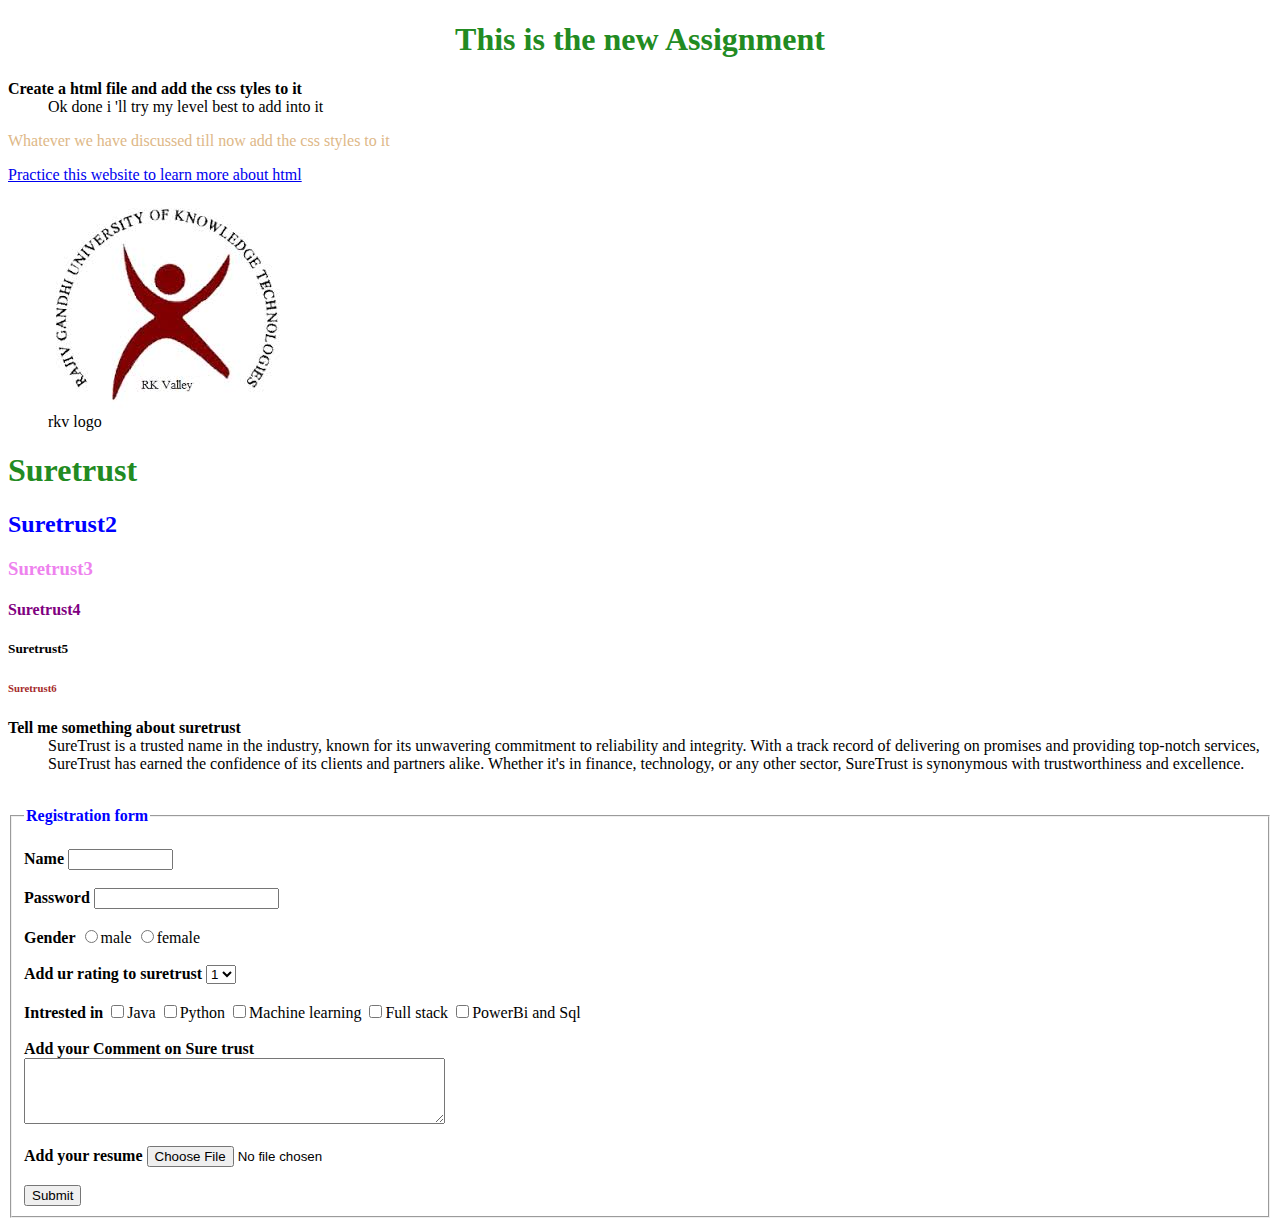
<file: Mini Projects/Pavan Kalyan/i_11_html_file.html>
<!--create a html file with many tags and add the css styles to it-->
<!DOCTYPE html>
<html lang="en">
<head>
<title>Html file with the css styles</title>
  <!--external style sheet-->
  <link hre="i_6_css_file.css" type="text/css" relation="stylesheet">
   
    <!--internal style sheet-->
<style>
p{
  color:blue;
}

h1{
    color:forestgreen;
}
h2{
    color:blue;
}
h3{
    color:violet;
}
h4{
    color:purple;

}
h5{
    color:black
}
h6{
    color:brown
}

/* attribute selector*/
input[type="password"]
{
    color:violet;
}
</style>
</head>
<body>
    <!--heading-->
    <h1 align="center">This is the new Assignment</h1>
    <!--definition list-->
    <dl>
        <dt><b>Create a html file and add the css tyles to it</b></dt>
        <dd>Ok done i 'll try my level best to add into it</dd>
    </dl>
    <!--paragraph-->
    <p style=color:burlywood;>Whatever we have discussed till now add the css styles to it</p><!--inline style sheet-->
    <!--link-->
    <a href="www.freecodecamp.">Practice this website to learn more about html</a>
    <!--figure-->
    <figure>
        <img  src="rkv.jpg"   alt="image about rkv logo" align="middle">
        <figcaption>rkv logo</figcaption>
    </figure>
    <!--headings about suretrust-->

    <h1>Suretrust</h1>
    <h2>Suretrust2</h2>
    <h3>Suretrust3</h3>
    
    <h4>Suretrust4</h4>
    
    <h5>Suretrust5</h5>
    
    <h6>Suretrust6</h6>


    <!--definiton lists-->
    <dl>
        <dt><b>Tell me something about suretrust</b></dt>
        <dd>
            SureTrust is a trusted name in the industry, known for its unwavering commitment to reliability and integrity. With a track record of delivering on promises and providing top-notch services, SureTrust has earned the confidence of its clients and partners alike. Whether it's in finance, technology, or any other sector, SureTrust is synonymous with trustworthiness and excellence.</dd>

    </dl></br>

<!--form submission-->
    <fieldset>
        <legend style=color:blue;><strong>Registration form</strong></legend>
    </br>
        <form action="#" method="post">
            <label for="text"><b>Name</b></label>
             <input type="text" name="text" maxlength="10" size="10" id="name"></br></br>
            <label for name="password"><b>Password</b></label>
            <input type="password" name="password"></br></br>
            <label for="radio"><b>Gender</b></label>
            <input type="radio" name="gender">male
            <input type="radio" name="gender" >female</br></br>
            <!-- name should be same then only we can select one radio button or else two will be selected -->
           

            <!--check box-->
            <b>Add ur rating to suretrust</b>
            <select name="Rating">
             
                <option value="1" selected>1</option>
                <option value="3">2</option>
                <option value="4">3</option>
                <option value="3">4</option>
                <option value="5">5</option>

            </select>
        </br></br>

            <!--checkbox-->
            <label for="checkbox"><b>Intrested in</b></label>
            <input type="checkbox" name="domain" value="course" >Java
            <input type="checkbox" name="domain" value="course" >Python
            <input type="checkbox" name="domain" value="course" >Machine learning
            <input type="checkbox" name="domain" value="course" >Full stack
            <input type="checkbox" name="domain" value="course" >PowerBi and Sql


            <!--text area--></br>
    </br>
    <label for="comments"><b>Add your Comment on Sure trust</b></label>
</br>
    <textarea id="comments" name="comments" rows="4" cols="50"></textarea>
</br></br>

         <label for="resume"><b>Add your resume</b></label>
         <input type="file" name="resume" value="pdf">

    </br></br>
            <!--fieldset and legend-->
            <input type="submit" value="Submit">
    </fieldset>
    
</body>
</html>
</file>
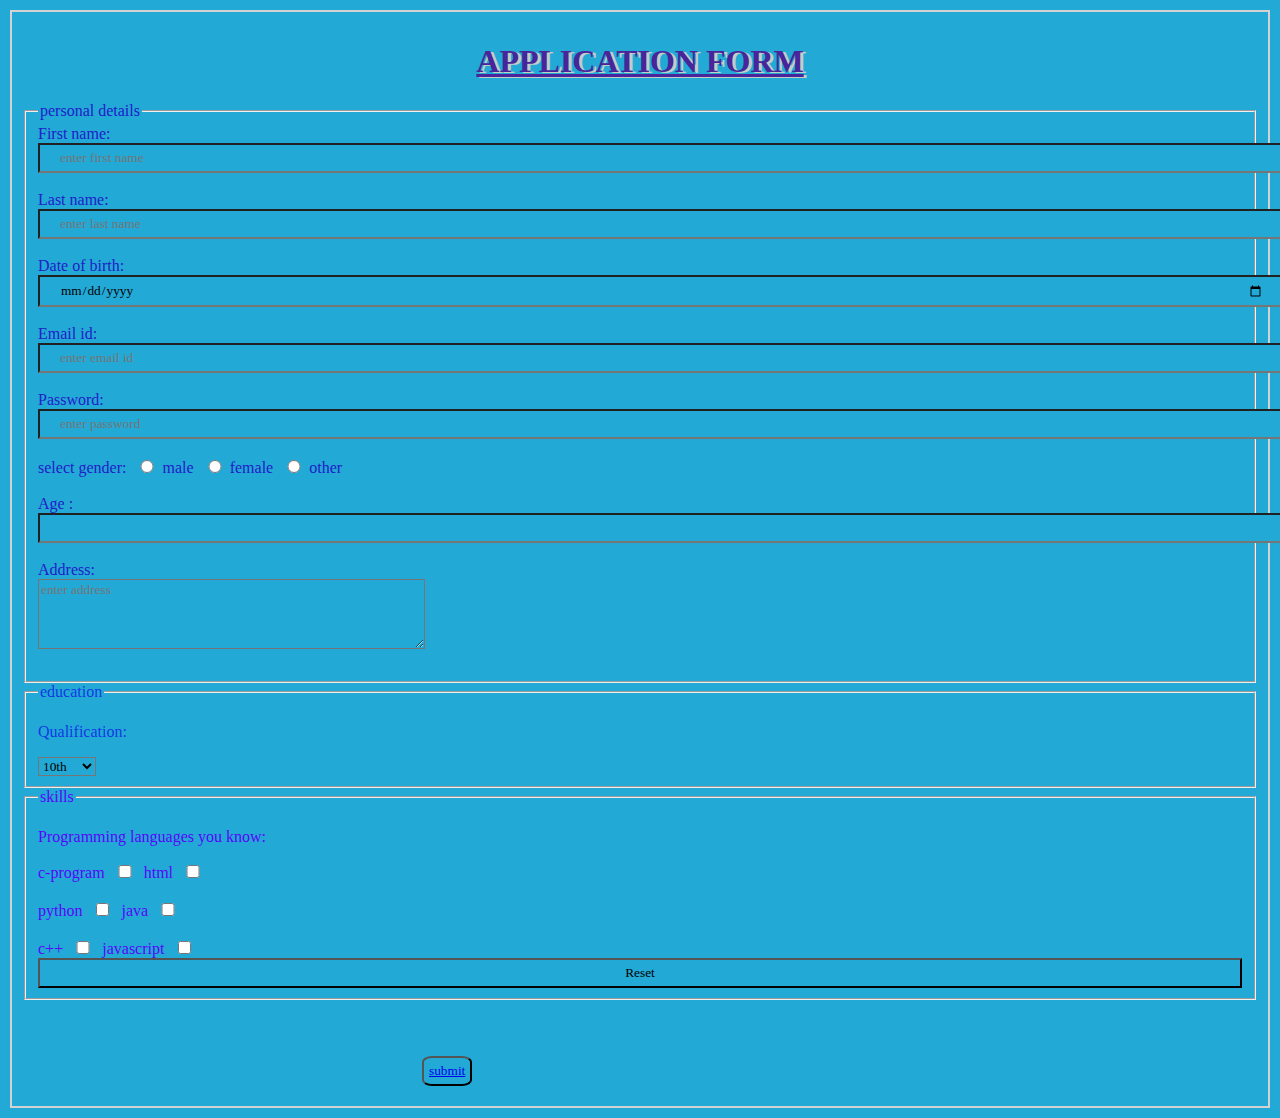
<file: Mini Projects/Pavan Kumar/assignment1.html>
<!DOCTYPE html>
<html lang="en">
<head>
    <meta charset="UTF-8">
    <meta name="viewport" content="width=device-width, initial-scale=1.0">
    <title>forminputs</title>
    <link rel="stylesheet" href="assignment1.css">
</head>
<body>
    <form>
        <h1 style="text-align: center;
        color: rgb(74, 36, 154);
        font-family: 'Gill Sans', 'Gill Sans MT', Calibri, 'Trebuchet MS', sans-serif;text-shadow: 3px 1px  rgb(195, 205, 198);">
            <u>APPLICATION FORM</u></h1>
        <div class="personal">
            <fieldset>
                <legend>personal details</legend>
                <label>First name:
                <input type="text" placeholder="enter first name" required name="first-name"/></label> <br><br>
                <label >Last name:
                <input type="text" placeholder="enter last name" name="last-name"/></label><br><br>
                <label >Date of birth:
                <input type="date" name="dob"/></label><br><br>
                <label>Email id:
                <input type="email" placeholder="enter email id" name="email"/></label> <br><br>
                <label>Password:
                <input type="password" placeholder="enter password" name="password"/></label> <br><br>
                <label for="gender">select gender: 
                <input type="radio" name="gender" />male
                <input type="radio" name="gender"/>female
                <input type="radio" name="gender"/>other</label><br><br>
                <label>Age :
                <input type="number" name="age"/></label> <br><br>
                <label>Address:<br>
                <textarea rows="4" cols="50" 
                placeholder="enter address" required name="address"></textarea></label><br><br>
            </fieldset>
        </div >
        <div class="qua">
            <fieldset>
                <legend>education</legend>
                <p name="Qualification">Qualification:</p>
                <select>
                    <option>10th</option>
                    <option>inter</option>
                    <option>degree</option>
                    <option>btech</option>
                    <option>Mtech</option>
                    <option>Phd</option>
                </select>

            </fieldset>

        </div>
        <div id="skill">
            <fieldset>
                <legend>skills</legend>
                <p>Programming languages you know:</p>
                <label>c-program
                <input type="checkbox" name="c"/></label>
                <label>html
                <input type="checkbox" name="html"/></label><br><br>
                <label>python
                <input type="checkbox" name="py"/></label>
                <label>java
                <input type="checkbox" name="java"/></label><br><br>
                <label>c++
                <input type="checkbox" name="c++"/></label>
                <label>javascript
                <input type="checkbox" name="js"/></label><br>
                <input type="reset" name="reset"/>


            </fieldset><br><br>
        </div>
        <button id="submit"><a class="link" href="2ndpage.html" _blank name="submit">submit</a></button>
    </form> 
</body>
</html>
</file>
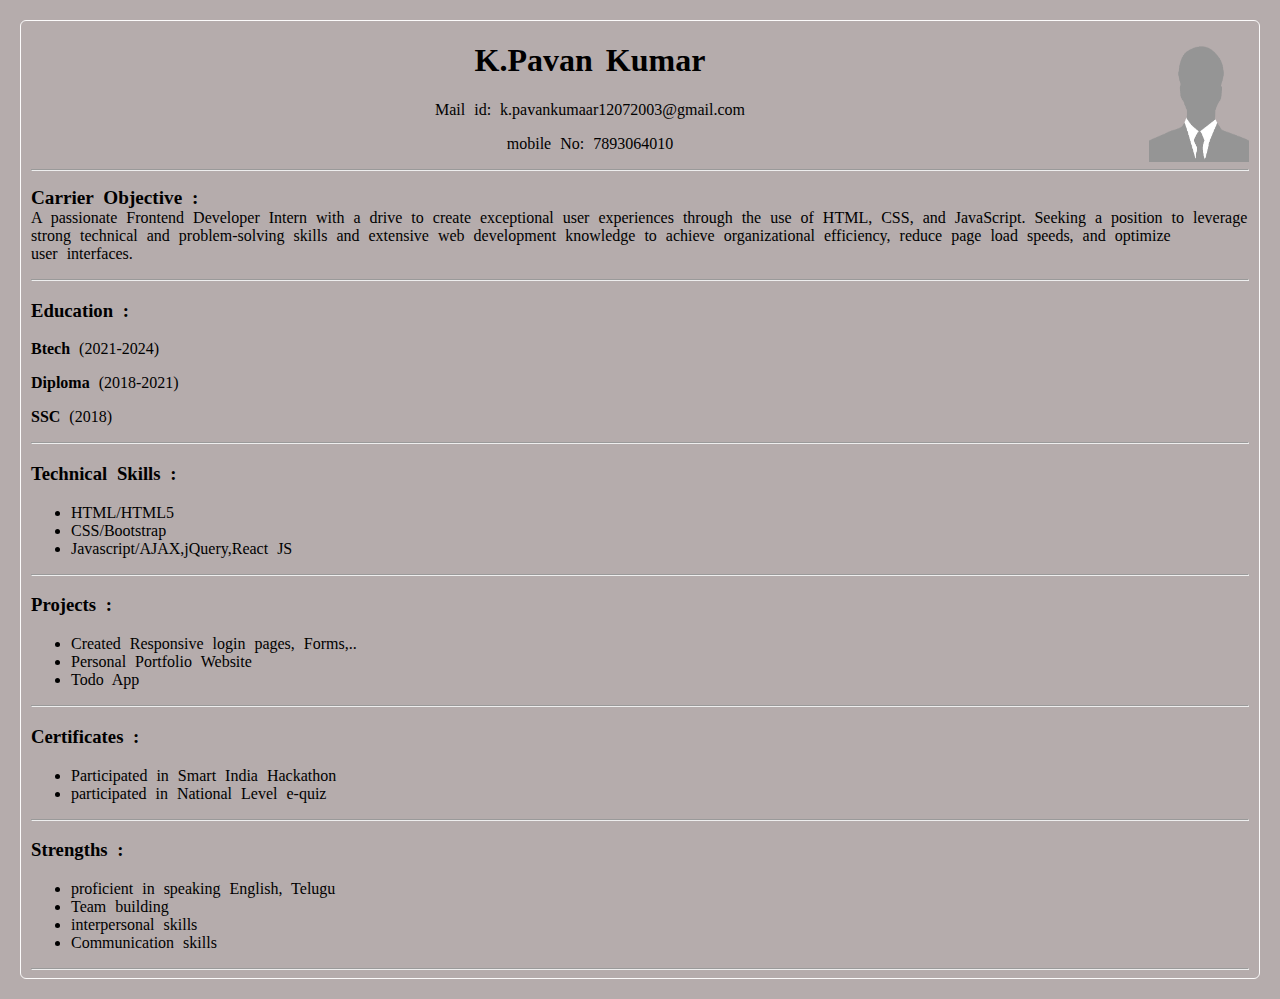
<file: Mini Projects/Pavan Kumar/resume.html>
<!DOCTYPE html>
<html lang="en">
<head>
    <meta charset="UTF-8">
    <meta name="viewport" content="width=device-width, initial-scale=1.0">
    <title>My Resume</title>
    <link rel="stylesheet" href="resume.css">

</head>
<body>
    <div style="text-align: center;" class="main">
        <img src="profile.jpg" alt="profile pic" id="pic">
        <h1 >K.Pavan Kumar</h1>
        <p>Mail id: k.pavankumaar12072003@gmail.com</p>
        <p>mobile No: 7893064010</p><hr>
    </div>
    <div class="obj">
        <p><big><b>Carrier Objective : </b></big><br>
            A passionate Frontend Developer Intern with a drive to create exceptional user experiences through the use of HTML, CSS, and JavaScript. Seeking a position to leverage strong technical and problem-solving skills and extensive web development knowledge to achieve organizational efficiency, reduce page load speeds, and optimize user interfaces.</p>
        <hr>
    </div>
    <div class="edu">
        <h3>Education :</h3>
        <p><b>Btech  </b> (2021-2024)</p>
        <p><b>Diploma </b>(2018-2021)</p>
        <p><b>SSC </b>(2018)</p><hr>
    </div>
    <div class="tech">
        <h3>Technical Skills :</h3>
        <ul>
            <li>HTML/HTML5</li>
            <li>CSS/Bootstrap</li>
            <li>Javascript/AJAX,jQuery,React JS</li>
        </ul><hr>
    </div>
    <div class="proj">
        <h3>Projects :</h3>
        <ul>
            <li>Created Responsive login pages, Forms,.. </li>
            <li>Personal Portfolio Website</li>
            <li>Todo App</li>
        </ul><hr>
    </div>
    <div class="Cer">
        <h3>Certificates :</h3>
        <ul>
            <li>Participated in Smart India Hackathon</li>
            <li>participated in National Level e-quiz</li>
        </ul><hr>
    </div>
    <div class="Str"> 
        <h3>
            Strengths :
        </h3>
        <ul>
            <li>proficient in speaking English, Telugu</li>
            <li>Team building</li>
            <li>interpersonal skills</li>
            <li>Communication skills</li>
        </ul><hr>
    </div>

</body>
</html>
</file>
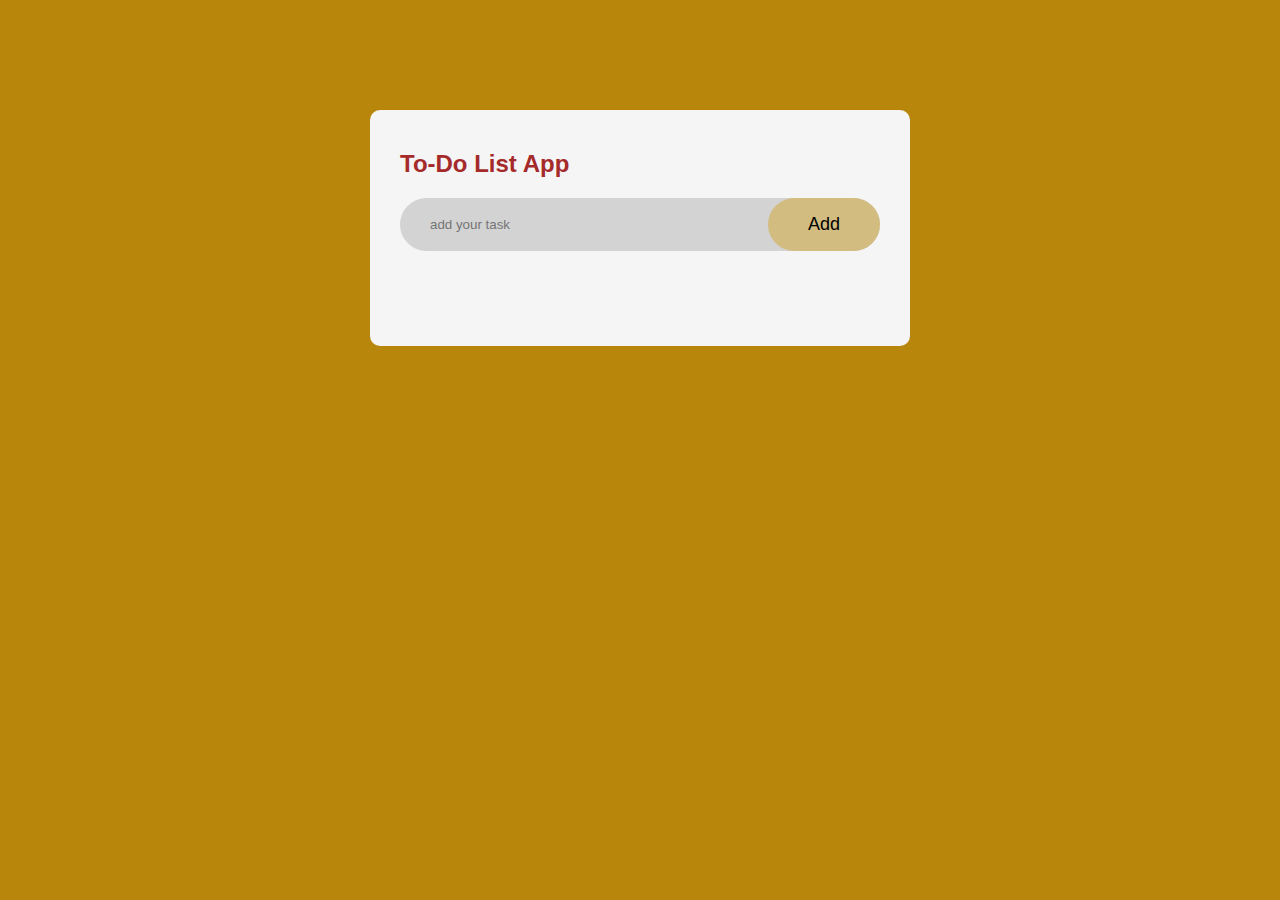
<file: Mini Projects/Pavan Kumar/todolist.html>
<!DOCTYPE html>
<html lang="en">
<head>
    <meta charset="UTF-8">
    <meta name="viewport" content="width=device-width, initial-scale=1.0">
    <title>To-Do list app</title>
    <link rel="stylesheet" href="todolist.css">
</head>
<body>
    <div class="container">
        <div class="todoapp">
            <h2>To-Do List App</h2>
            <div class="row">
                <!-- We use the input text to add the tasks -->
                <input type="text" id="input-box" placeholder="add your task">
                <button onclick="addTask()">Add</button>
            </div>
            <ul id="list-container">
                <!-- <li class="checked">task1</li>
                <li>task2</li>
                <li>task3</li> -->
            </ul>
        </div>
    </div>
    <!-- here we are linking the javascript file -->
    <script src="todolist.js"></script>
</body>
</html>
</file>
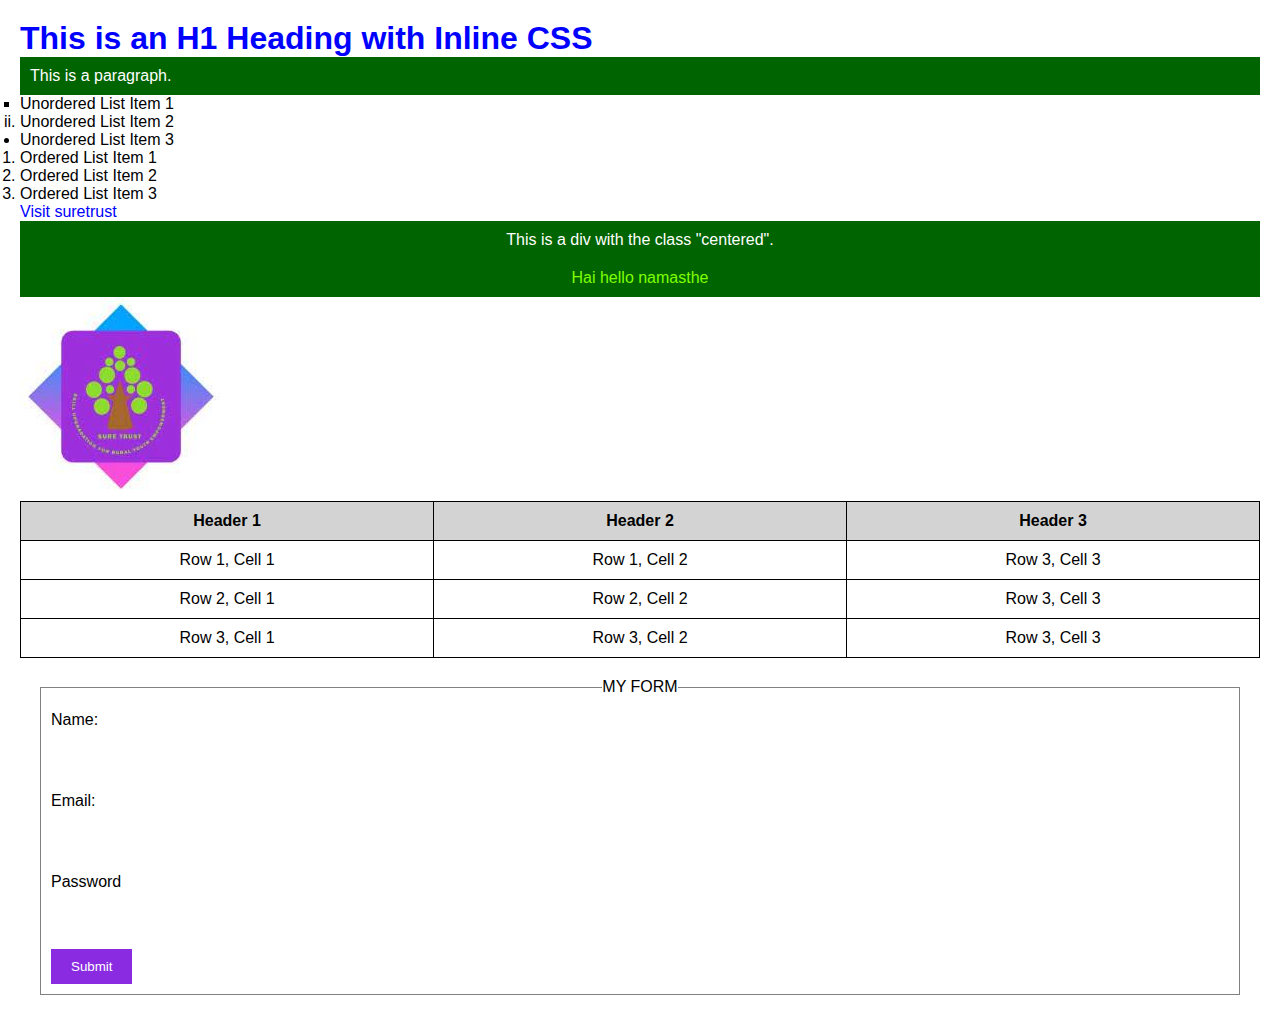
<file: Mini Projects/Sriram/htmlfile.html>
<!DOCTYPE html>
<html>
<head>
    <meta charset="UTF-8">
    <title>HTML Tags and CSS</title>
    
    <!-- External CSS -->
    <link rel="stylesheet" type="text/css" href="style.css">

    <!-- Internal CSS -->
    <style>
        /* Internal CSS Styles */
        body {
            font-family: Arial, sans-serif;
            background-color: white;
        }

        h1 {
            color:blueviolet;
        }

        .centered {
            text-align: center;
        }
    </style>
</head>
<body>
    <!-- Inline CSS -->
    <h1 style="color: blue;">This is an H1 Heading with Inline CSS</h1>

    <p style="background-color: darkgreen;">This is a paragraph.</p>

    <ul>
        <li type="square">Unordered List Item 1</li>
        <li type="i">Unordered List Item 2</li>
        <li>Unordered List Item 3</li>
    </ul>

    <ol>
        <li>Ordered List Item 1</li>
        <li>Ordered List Item 2</li>
        <li>Ordered List Item 3</li>
    </ol>

    <a href="https://www.suretrustforruralyouth.com">Visit suretrust</a>

    <div class="centered">
        <p>This is a div with the class "centered".</p>
        <p style="color: chartreuse;">Hai hello namasthe</p>
    </div>
    <img src="[data-uri]">
     
    <table border="1">
        <tr>
            <th>Header 1</th>
            <th>Header 2</th>
            <th>Header 3</th>
        </tr>
        <tr>
            <td>Row 1, Cell 1</td>
            <td>Row 1, Cell 2</td>
            <td>Row 3, Cell 3</td>
        </tr>
        <tr>
            <td>Row 2, Cell 1</td>
            <td>Row 2, Cell 2</td>
            <td>Row 3, Cell 3</td>
        </tr>
        <tr>
            <td>Row 3, Cell 1</td>
            <td>Row 3, Cell 2</td>
            <td>Row 3, Cell 3</td>
        </tr>

    </table>
    <fieldset>
        <legend class="centered">MY FORM</legend>

    <form>
        <label for="name">Name:</label>
        <input type="text" id="name" name="name"><br><br>

        <label for="email">Email:</label>
        <input type="email" id="email" name="email"><br><br>
        <label for="password">Password</label>
        <input type="password" id="password" name="password"><br><br>

        <input type="submit" value="Submit">
    </form>
    </fieldset>
</body>
</html>
</file>
<file: Mini Projects/Pavan Kumar/assignment1.css>
*{
    background-color: rgb(35, 169, 214);
    font-family: Cambria, Cochin, Georgia, Times, 'Times New Roman', serif;
}
.personal{
    color: #2020c8;
}
#skill{
    color: rgb(87, 5, 250);
}
.qua{
    color: rgba(12, 12, 234, 0.755);
}
#submit{
    border-radius: 20%;
    margin: 20px 500px 10px 400px;
    padding: 5px;
}
 
 a:visited{
    color:rgb(156, 51, 1.0);
    text-decoration: none;
 }
 input{
    width:100%;
    padding:5px 20px;
 }
 input[type="radio"]{
    width:2%;
 }
 input[type="checkbox"]{
    width:2%;
 }
 body{
    margin: 10px;
    border: 2px solid lightgray;
    padding: 10px;
 }
 .display{
    margin: 20px 20px 100px 30px;
    width: 20%;
    
    border: 1px solid black;
 }

 .display{
    width: 20%;
    background-image: url(project-image/Smart-key-Finder-Circuit-Diagram.png);
 }
</file>
<file: Mini Projects/Pavan Kumar/resume.css>
body {
    margin: 20px;
    padding: 0px 10px;
    border: 1px rgb(252, 251, 251) solid;
    border-radius: 6px;
    background-color: rgb(181, 172, 172);
    word-spacing: 5px;
}
/* here this media querie is used to add the responsiveness for this resume page when ever it is greaterthan 600px it looks with simple font and lightgrey background colour and
 when it lessthan 600px it changes its font style in to italic and changes its background in to lightblue coluor  */
@media screen and (max-width : 600px) {
    body {
        background-color: lightblue;
        font-style: italic;
    }
}
#pic{
    width: 100px;
    height: 120px;
    float: right;
}
</file>
<file: Mini Projects/Pavan Kumar/todolist.css>
/* This css file makes the website more attractive , uese friendly and iteractive  */
* {
    margin: 0;
    padding: 0;
    font-family: 'Franklin Gothic Medium', 'Arial Narrow', Arial, sans-serif;
    box-sizing: border-box;
}
.container {
    width: 100%;
    height: 100vh;
    padding: 10px;
    background-color: darkgoldenrod;
}
.todoapp {
    width: 100%;
    max-width: 540px;
    background-color: whitesmoke;
    margin :100px auto 20px;
    padding: 40px 30px 70px;
    border-radius: 10px;
}
.todoapp h2 {
    color: brown;
    display: flex;
    align-items: center;
    margin-bottom: 20px;

}
.row {
    display: flex;
    align-items: center;
    justify-content: space-between;
    background-color: lightgrey;
    border-radius: 30px;
    padding-left: 20px;
    margin-bottom: 25px;
}
input {
    flex: 1;
    border: none;
    outline: none;
    background: transparent;
    padding: 10px;

}
button {
    border: none;
    outline: none;
    padding: 16px 40px;
    background-color: rgb(211, 188, 128);
    border-radius: 30px;
    font-size: large;
    cursor: pointer;
}
ul li {
    list-style: none;
    font-size: 16px;
    padding: 12px 8px 12px 50px;
    user-select: none;
    cursor: pointer;
    position: relative;

}
ul li.checked {
    color:#555;
    text-decoration:line-through ;
}
ul li span{
    position: absolute;
    right: 0;
    top: 5px;
    width: 40px;
    height: 40px;
    font-size: 22px;
    color: #555;
    line-height: 40px;
    text-align: center;
    border-radius: 50%;
}
ul li span:hover{
    background: #b6bcca;

}
</file>
<file: Mini Projects/Sriram/style.css>
/* Reset some default styles */
body, h1, p, ul, ol, li, a, form, fieldset, legend, label, input {
    margin: 0;
    padding: 0;
    border: 0;
}

body {
    font-family: Arial, sans-serif;
    background-color: white;
    margin: 20px;
}

h1 {
    color: blueviolet;
}

.centered {
    text-align: center;
}

table {
    width: 100%;
    border-collapse: collapse;
}

table, th, td {
    border: 1px solid black;
}

th, td {
    padding: 10px;
    text-align: center;
}

th {
    background-color: lightgray;
}

p {
    background-color: darkgreen;
    color: white;
    padding: 10px;
}

a {
    color: blue;
    text-decoration: none;
}

a:hover {
    text-decoration: underline;
}

fieldset {
    margin: 20px;
    padding: 10px;
    border: 1px solid gray;
}

legend {
    text-align: center;
}

label {
    display: block;
    margin: 5px 0;
}

input[type="text"],
input[type="email"],
input[type="password"] {
    width: 100%;
    padding: 5px;
    margin: 5px 0;
}

input[type="submit"] {
    background-color: blueviolet;
    color: white;
    border: none;
    padding: 10px 20px;
    cursor: pointer;
}

input[type="submit"]:hover {
    background-color: darkviolet;
}

b {
    color: red;
    font-size: 18px;
}
</file>
